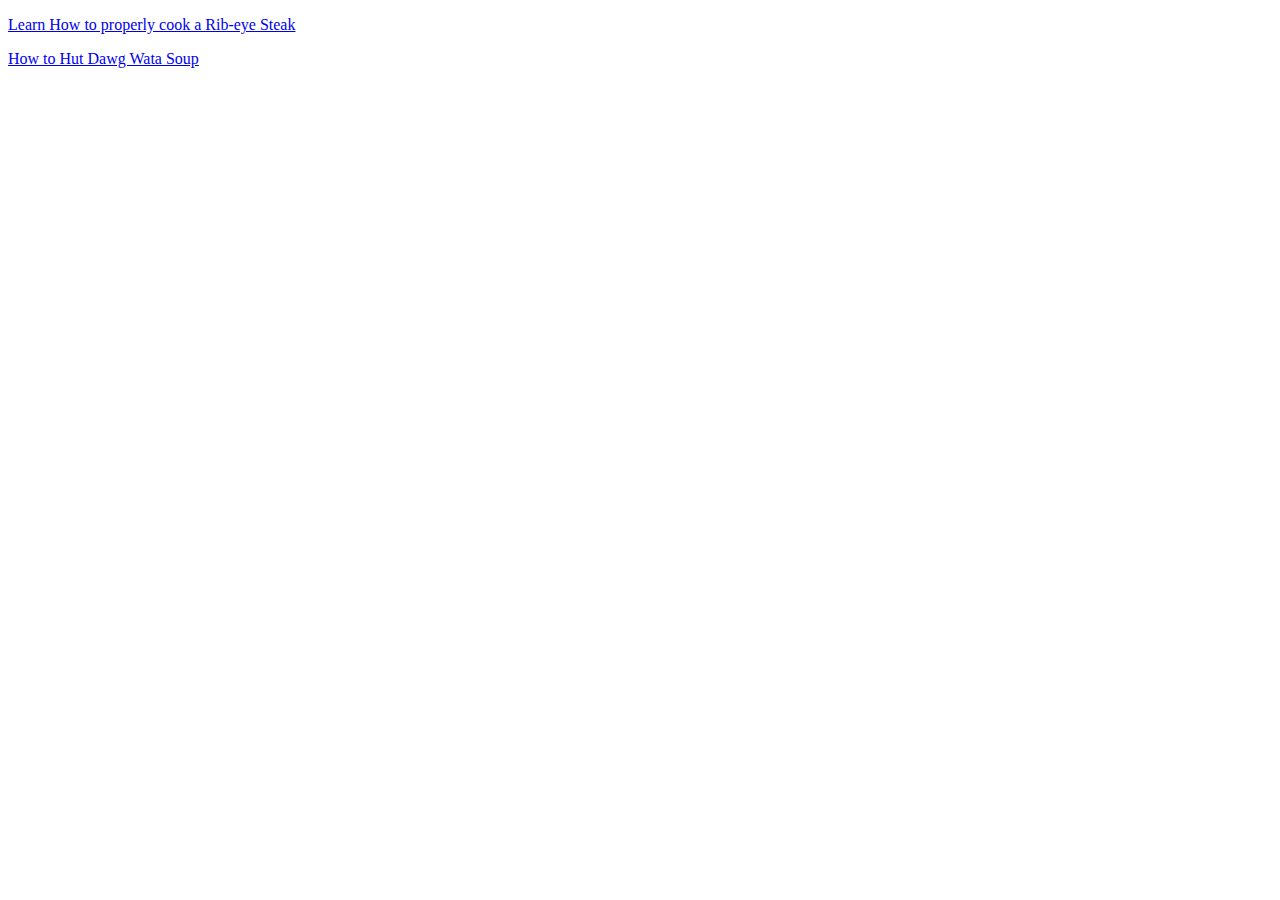
<file: index/index.html>
<!DOCTYPE html>
<!--[if lt IE 7]>      <html class="no-js lt-ie9 lt-ie8 lt-ie7"> <![endif]-->
<!--[if IE 7]>         <html class="no-js lt-ie9 lt-ie8"> <![endif]-->
<!--[if IE 8]>         <html class="no-js lt-ie9"> <![endif]-->
<!--[if gt IE 8]>      <html class="no-js"> <!--<![endif]-->
<html>
    <head>
        <meta charset="utf-8">
        <meta http-equiv="X-UA-Compatible" content="IE=edge">
        <title>My recipes</title>
        <meta name="description" content="">
        <meta name="viewport" content="width=device-width, initial-scale=1">
        <link rel="stylesheet" href="/style/style.css">
    </head>
    <body>
        <script src="" async defer></script>

        <p><a href="../recipes/ribeye.html">Learn How to properly cook a Rib-eye Steak</a></p>
        <p><a href="../recipes/hotdogwater.html">How to Hut Dawg Wata Soup</a></p>

    </body>
</html>
</file>
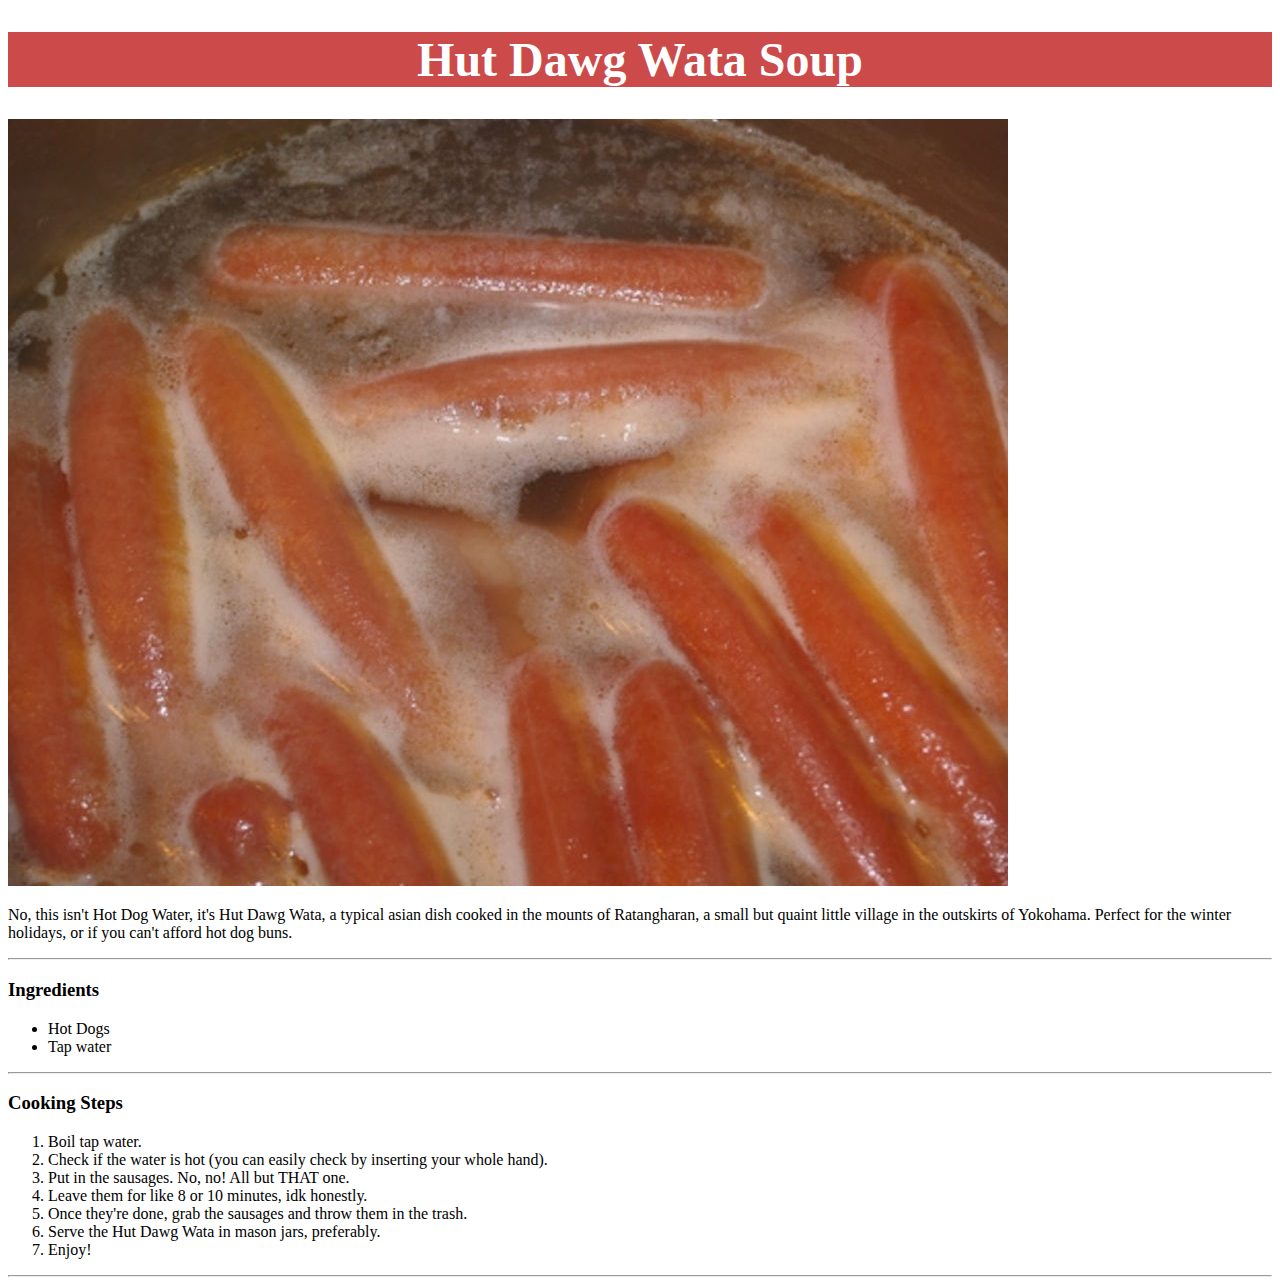
<file: recipes/hotdogwater.html>
<!DOCTYPE html>
<!--[if lt IE 7]>      <html class="no-js lt-ie9 lt-ie8 lt-ie7"> <![endif]-->
<!--[if IE 7]>         <html class="no-js lt-ie9 lt-ie8"> <![endif]-->
<!--[if IE 8]>         <html class="no-js lt-ie9"> <![endif]-->
<!--[if gt IE 8]>      <html class="no-js"> <!--<![endif]-->
<html>
    <head>
        <meta charset="utf-8">
        <meta http-equiv="X-UA-Compatible" content="IE=edge">
        <title>Hut Dawg Wata</title>
        <meta name="description" content="">
        <meta name="viewport" content="width=device-width, initial-scale=1">
        <link rel="stylesheet" href="/style/style.css">
    </head>
    <body>
        <script src="" async defer></script>

        <h1 class="title">Hut Dawg Wata Soup</h1>
        <img src="../src/hutdawg.jpg">

        <p>No, this isn't Hot Dog Water, it's Hut Dawg Wata, a typical asian dish cooked
             in the mounts of Ratangharan, a small but quaint little village in the outskirts
             of Yokohama. Perfect for the winter holidays, or if you can't afford hot dog buns.
        </p>

        <hr>

        <h3 class="subtitle">Ingredients</h3>

        <div>
            <ul>
                <li>Hot Dogs</li>
                <li>Tap water</li>
            </ul>
        </div>

        <hr>

        <h3 class="subtitle">Cooking Steps</h3>

        <div>
            <ol>
                <li>Boil tap water.</li>
                <li>Check if the water is hot (you can easily check by inserting your whole hand).</li>
                <li>Put in the sausages. No, no! All but THAT one.</li>
                <li>Leave them for like 8 or 10 minutes, idk honestly.</li>
                <li>Once they're done, grab the sausages and throw them in the trash.</li>
                <li>Serve the Hut Dawg Wata in mason jars, preferably.</li>
                <li>Enjoy!</li>
                
            </ol>
        </div>

        <hr>

    </body>
</html>
</file>
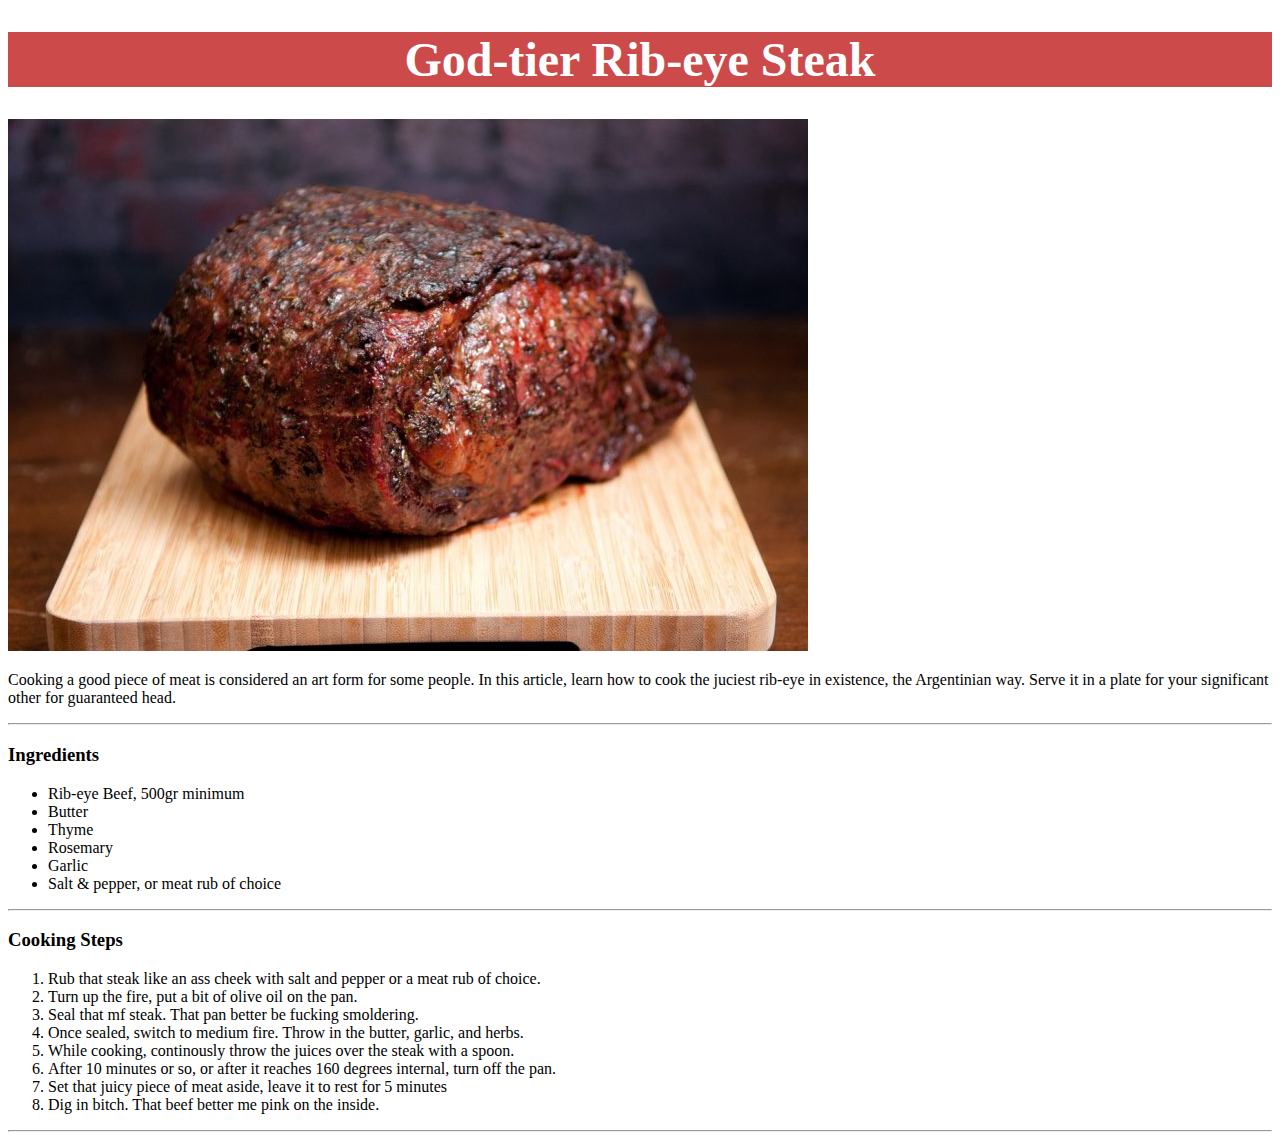
<file: recipes/ribeye.html>
<!DOCTYPE html>
<!--[if lt IE 7]>      <html class="no-js lt-ie9 lt-ie8 lt-ie7"> <![endif]-->
<!--[if IE 7]>         <html class="no-js lt-ie9 lt-ie8"> <![endif]-->
<!--[if IE 8]>         <html class="no-js lt-ie9"> <![endif]-->
<!--[if gt IE 8]>      <html class="no-js"> <!--<![endif]-->
<html>
    <head>
        <meta charset="utf-8">
        <meta http-equiv="X-UA-Compatible" content="IE=edge">
        <title>Rib Eye Steak</title>
        <meta name="description" content="">
        <meta name="viewport" content="width=device-width, initial-scale=1">
        <link rel="stylesheet" href="/style/style.css">
    </head>
    <body>
        <script src="" async defer></script>

        <h1 class="title">God-tier Rib-eye Steak</h1>
        <img src="../src/ojo-de-bife.jpg">

        <p>Cooking a good piece of meat is considered an art form for some people.
            In this article, learn how to cook the juciest rib-eye in existence, 
            the Argentinian way. Serve it in a plate for your significant other for
            guaranteed head.
        </p>

        <hr>

        <h3 class="subtitle">Ingredients</h3>

        <div>
            <ul>
                <li>Rib-eye Beef, 500gr minimum</li>
                <li>Butter</li>
                <li>Thyme</li>
                <li>Rosemary</li>
                <li>Garlic</li>
                <li>Salt & pepper, or meat rub of choice</li>
            </ul>
        </div>

        <hr>

        <h3 class="subtitle">Cooking Steps</h3>

        <div>
            <ol>
                <li>Rub that steak like an ass cheek with salt and pepper or a meat rub of choice.</li>
                <li>Turn up the fire, put a bit of olive oil on the pan.</li>
                <li>Seal that mf steak. That pan better be fucking smoldering.</li>
                <li>Once sealed, switch to medium fire. Throw in the butter, garlic, and herbs.</li>
                <li>While cooking, continously throw the juices over the steak with a spoon.</li>
                <li>After 10 minutes or so, or after it reaches 160 degrees internal, turn off the pan.</li>
                <li>Set that juicy piece of meat aside, leave it to rest for 5 minutes</li>
                <li>Dig in bitch. That beef better me pink on the inside.</li>
            </ol>
        </div>

        <hr>

    </body>
</html>
</file>
<file: style/style.css>
.title {
    color: white;
    background-color: rgb(204, 74, 74) ;

    font-size: 3em;
    text-align: center;
};

.subtitle {
    color:white;
    background-color: rgb(204, 74, 74);

    font-size: 2em;
};
</file>
